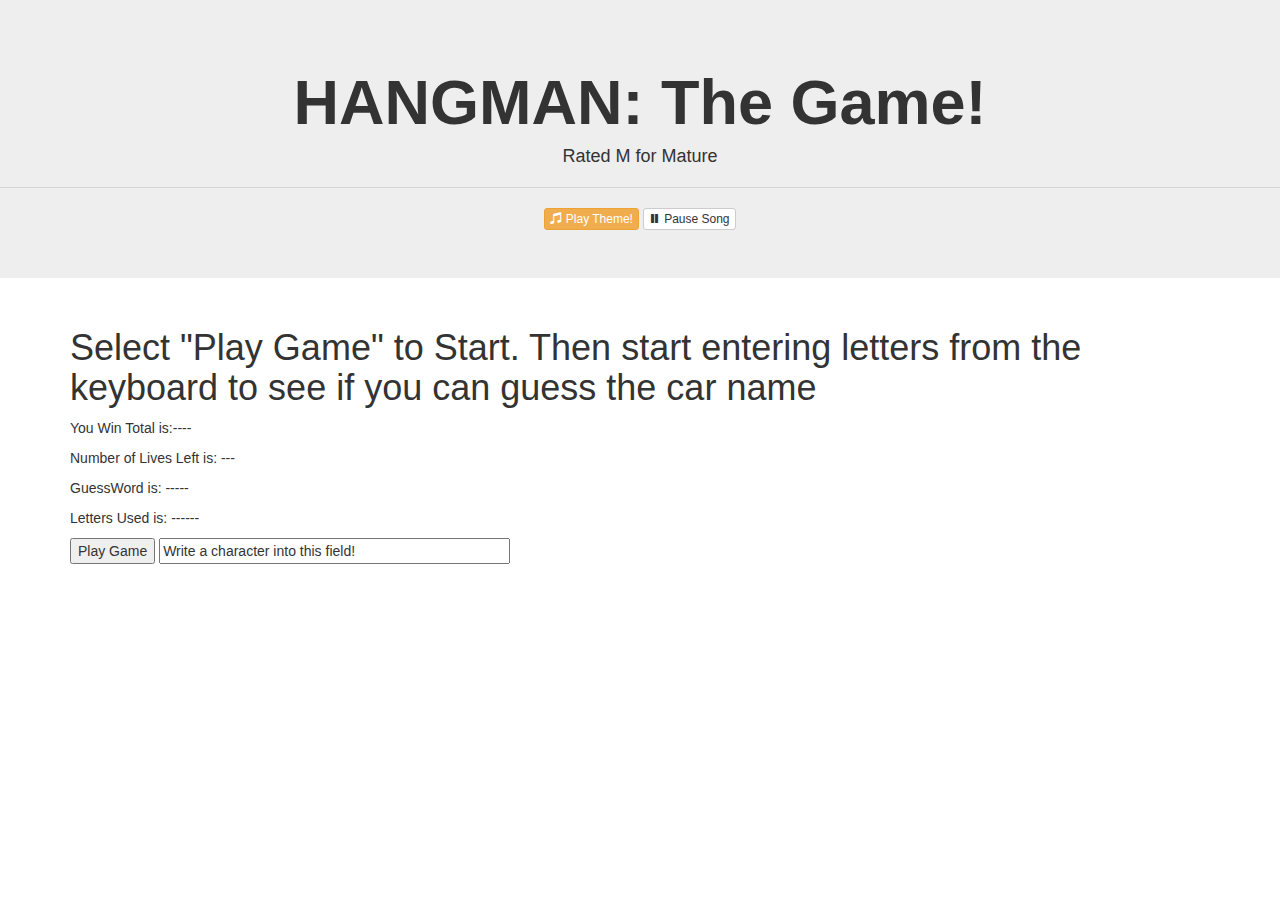
<file: index.html>
<!DOCTYPE html>
<html lang="en">
<html>
	<head>
 		<meta charset="UTF-8">

		 <meta charset="utf-8">
		 <meta http-equiv="X-UA-Compatible" content="IE=edge">
		 <meta name="viewport" content="width=device-width, initial-scale=1">
		 <title>Home Page of Vishy Ram</title>
		
		 <!-- Latest compiled and minified CSS -->
		 <link rel="stylesheet" href="https://maxcdn.bootstrapcdn.com/bootstrap/3.3.7/css/bootstrap.min.css" integrity="sha384-BVYiiSIFeK1dGmJRAkycuHAHRg32OmUcww7on3RYdg4Va+PmSTsz/K68vbdEjh4u" crossorigin="anonymous">
		 
  		</style>	
	</head>	
	 
 	<body>
   	  		
		    <!-- Jumbotron with Title -->
		    <div class="jumbotron">
		      <h1 class="text-center"><strong>HANGMAN: The Game!</strong></h1>
		      <h4 class="text-center">Rated M for Mature</h4>
		      <hr>
		      <div class="text-center">
		        <button class="btn btn-warning btn-xs theme-button"><span class="glyphicon glyphicon-music"></span> Play Theme!</button>
		        <button class="btn btn-default btn-xs pause-button"><span class="glyphicon glyphicon-pause"></span> Pause Song</button>
		      </div>

		    </div>
		 
		   	<div class = "container">
					<h1> Select "Play Game" to Start. Then start entering letters from the keyboard to see if you can guess the car name </h1>
					
					<p id ="Wins"> You Win Total is:---- </p>
					<p id ="Lives"> Number of Lives Left is: --- </p>
					<p id="guessword"> GuessWord is: -----</p>
					<p id="LettersUsed"> Letters Used is: ------ </p>
					<button type="button" onclick="GenerateWord()">Play Game</button>
					<input id = "KeyInput" size="40" value="Write a character into this field!" onkeypress="ProcessKeys (event)">

			</div>		
			<!-- jQuery (necessary for Bootstrap's JavaScript plugins) -->
		   <script src="https://ajax.googleapis.com/ajax/libs/jquery/1.12.4/jquery.min.js"></script>
		   <!-- Include all compiled plugins (below), or include individual files as needed -->
			<script type="text/javascript" src="assets/javascript/game.js"></script>
	</body>
		   
</html>
</file>
